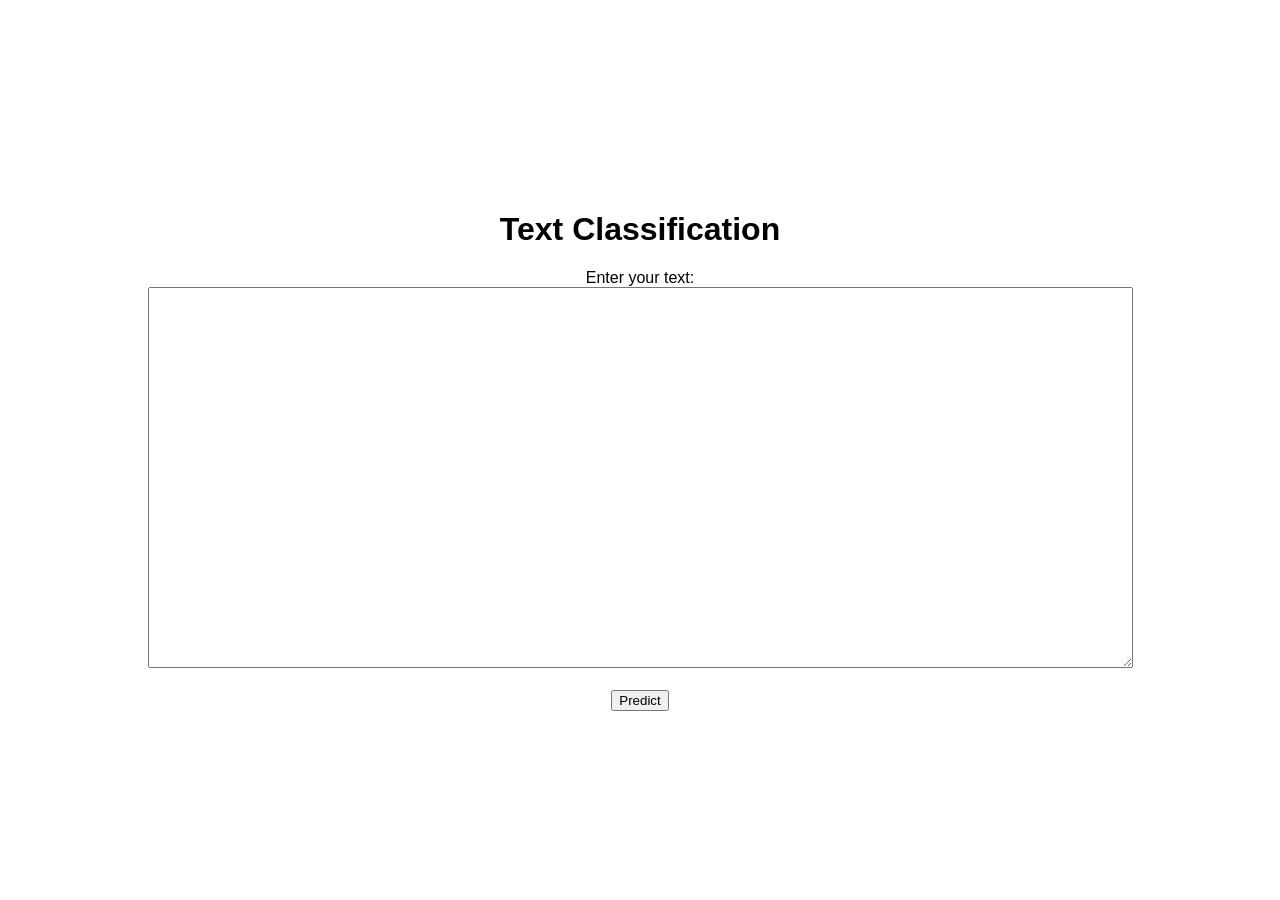
<file: index.html>
<!DOCTYPE html>
<html lang="en">
<head>
    <meta charset="UTF-8">
    <meta http-equiv="X-UA-Compatible" content="IE=edge">
    <meta name="viewport" content="width=device-width, initial-scale=1.0">
    <style>
        body {
            display: flex;
            justify-content: center;
            align-items: center;
            height: 100vh;
            margin: 0;
            font-family: Arial, sans-serif;
        }
        
        .container {
            text-align: center;
        }
    </style>
    <title>Document</title>
</head>
<body>
    <div class="container">
        <h1>Text Classification</h1>
        <form method="POST" action="/predict">
            <label for="text">Enter your text:</label><br>
            <textarea id="text" name="text" rows="25" cols="120"></textarea><br><br>
            <input type="submit" value="Predict">
        </form>
    </div>
</body>
</html>
</file>
